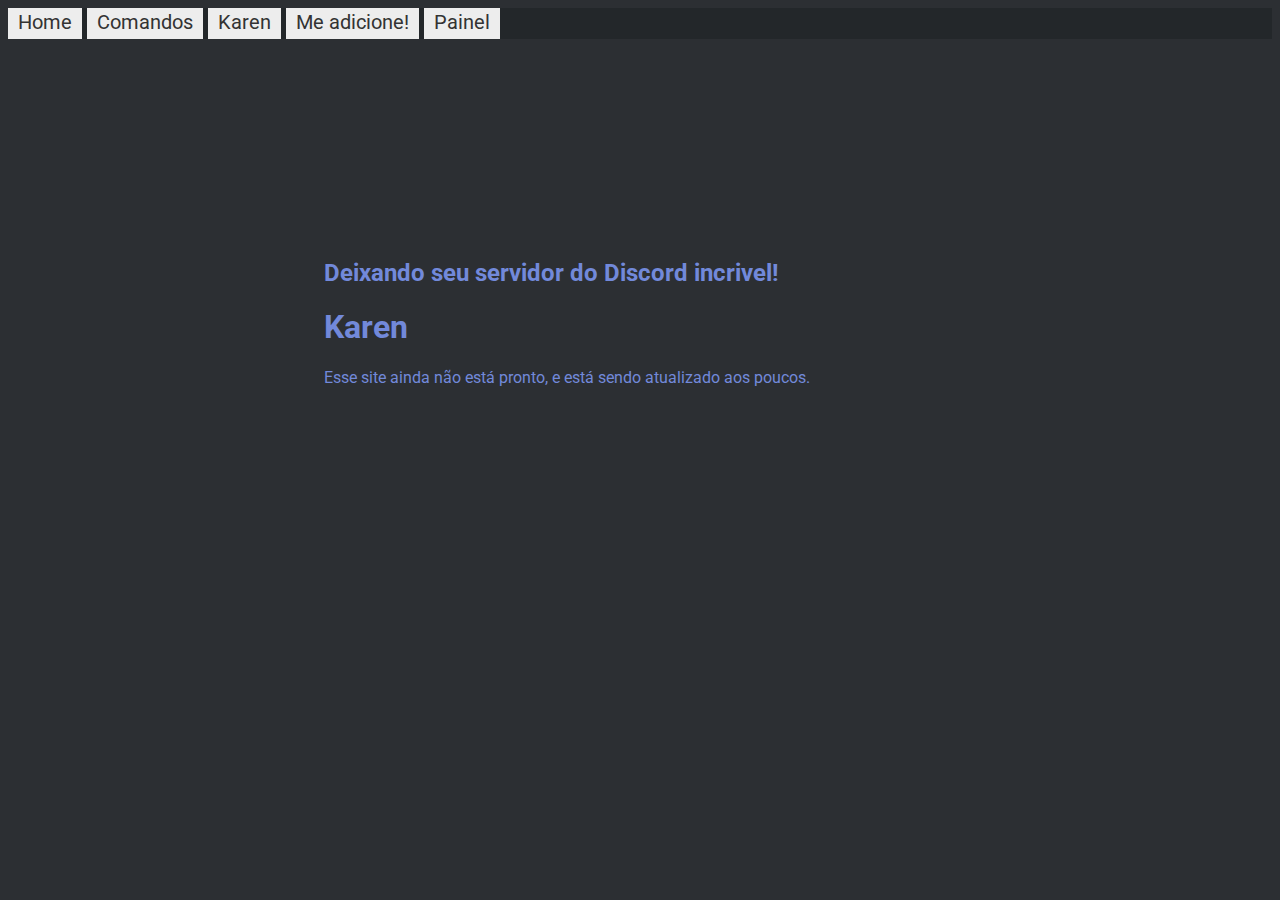
<file: index.html>
<DOCTYPE html>
<html lang="pt-br"> 
	<head>
	<title>Karen - Home</title>
	<link rel="stylesheet" href="https://use.fontawesome.com/releases/v5.8.1/css/all.css" integrity="sha384-50oBUHEmvpQ+1lW4y57PTFmhCaXp0ML5d60M1M7uH2+nqUivzIebhndOJK28anvf" crossorigin="anonymous">
  	<link rel="stylesheet" href="style.css">
  	<link href="https://fonts.googleapis.com/css?family=Roboto" rel="stylesheet">
	</head>
		<header>
			<nav id="navbar2019">
				<ul>
		<li><a href="error/error404.html">Home</a></li>
		<li><a href="error/error404.html">Comandos</a></li>
		<li><a>Karen</a></li>
		<li><a href="error/error404.html">Me adicione!</a></li>
		<li><a href="error/error404.html">Painel</a></li>
				</ul>
			</nav>
	</header>
	<body class="homeBody">
		<div class="inicialText">
			<h2 class="iSmallText">Deixando seu servidor do Discord incrivel!</h2>
			<h1 class="iBigText">Karen</h1>
			<p>Esse site ainda não está pronto, e está sendo atualizado aos poucos.</p>
			</div>

	
	</body>
</html>
</file>
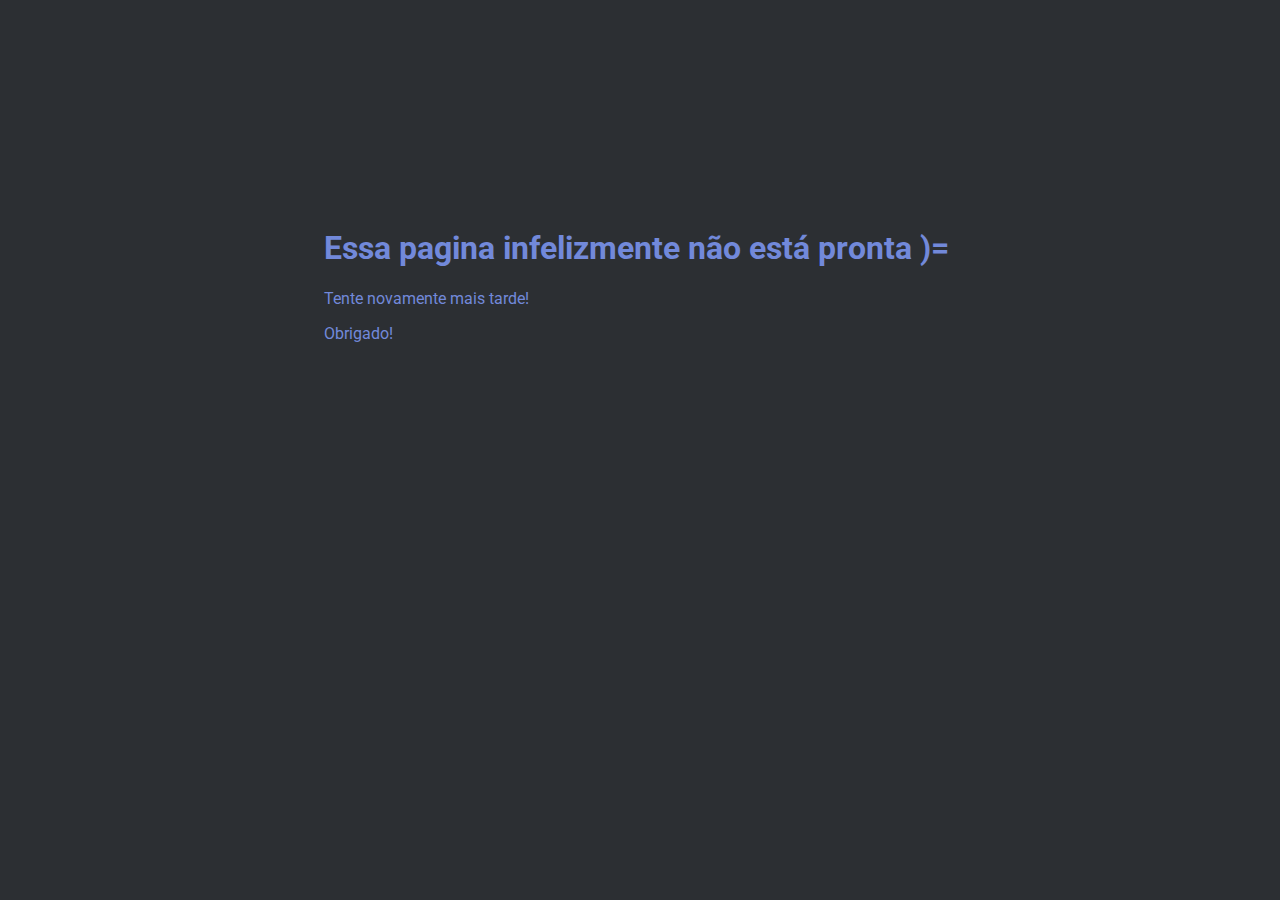
<file: commands/index.html>
<!DOCTYPE html>
	<html>
	<head>
		<title>Karen - Comandos</title>
		<link rel="stylesheet" href="https://use.fontawesome.com/releases/v5.8.1/css/all.css" integrity="sha384-50oBUHEmvpQ+1lW4y57PTFmhCaXp0ML5d60M1M7uH2+nqUivzIebhndOJK28anvf" crossorigin="anonymous">
  	<link rel="stylesheet" href="../style.css">
  	<link href="https://fonts.googleapis.com/css?family=Roboto" rel="stylesheet">
	</head>
	<body class="noWorkBody">
		<div class="noWorkText">
			<h1>Essa pagina infelizmente não está pronta )=</h1>
			<p>Tente novamente mais tarde!</p>
			<p>Obrigado!</p>
		</div>
	</body>
	</html>
</file>
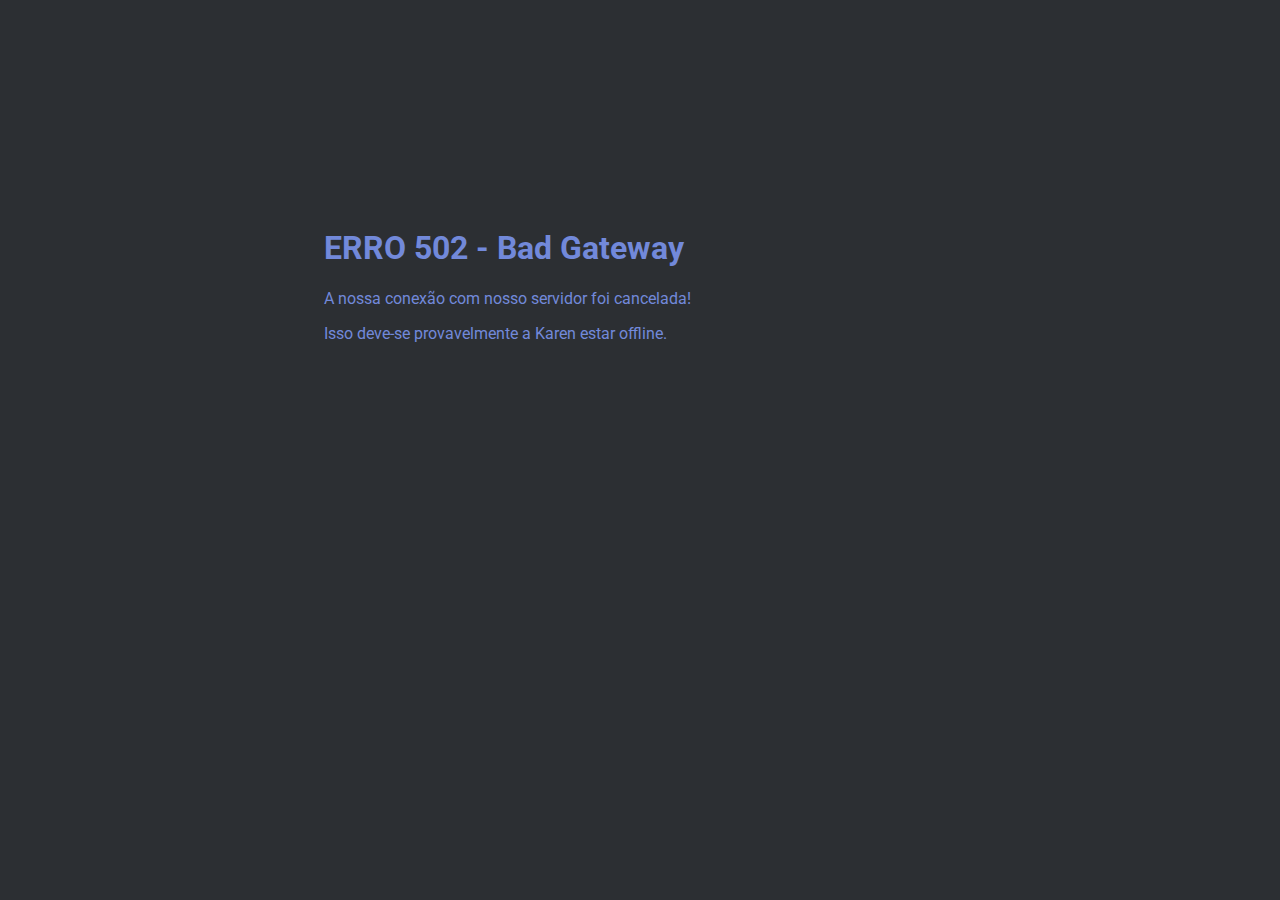
<file: dashboard/index.html>
<!DOCTYPE html>
	<html>
	<head>
		<title>Dashboard | Karen</title>
		<link rel="stylesheet" href="https://use.fontawesome.com/releases/v5.8.1/css/all.css" integrity="sha384-50oBUHEmvpQ+1lW4y57PTFmhCaXp0ML5d60M1M7uH2+nqUivzIebhndOJK28anvf" crossorigin="anonymous">
  	<link rel="stylesheet" href="../style.css">
  	<link href="https://fonts.googleapis.com/css?family=Roboto" rel="stylesheet">
	</head>
	<body class="noWorkBody">
		<div class="noWorkText">
			<h1>ERRO 502 - Bad Gateway</h1>
			<p>A nossa conexão com nosso servidor foi cancelada!</p>
			<p>Isso deve-se provavelmente a Karen estar offline.</p>
		</div>
	</body>
	</html>
</file>
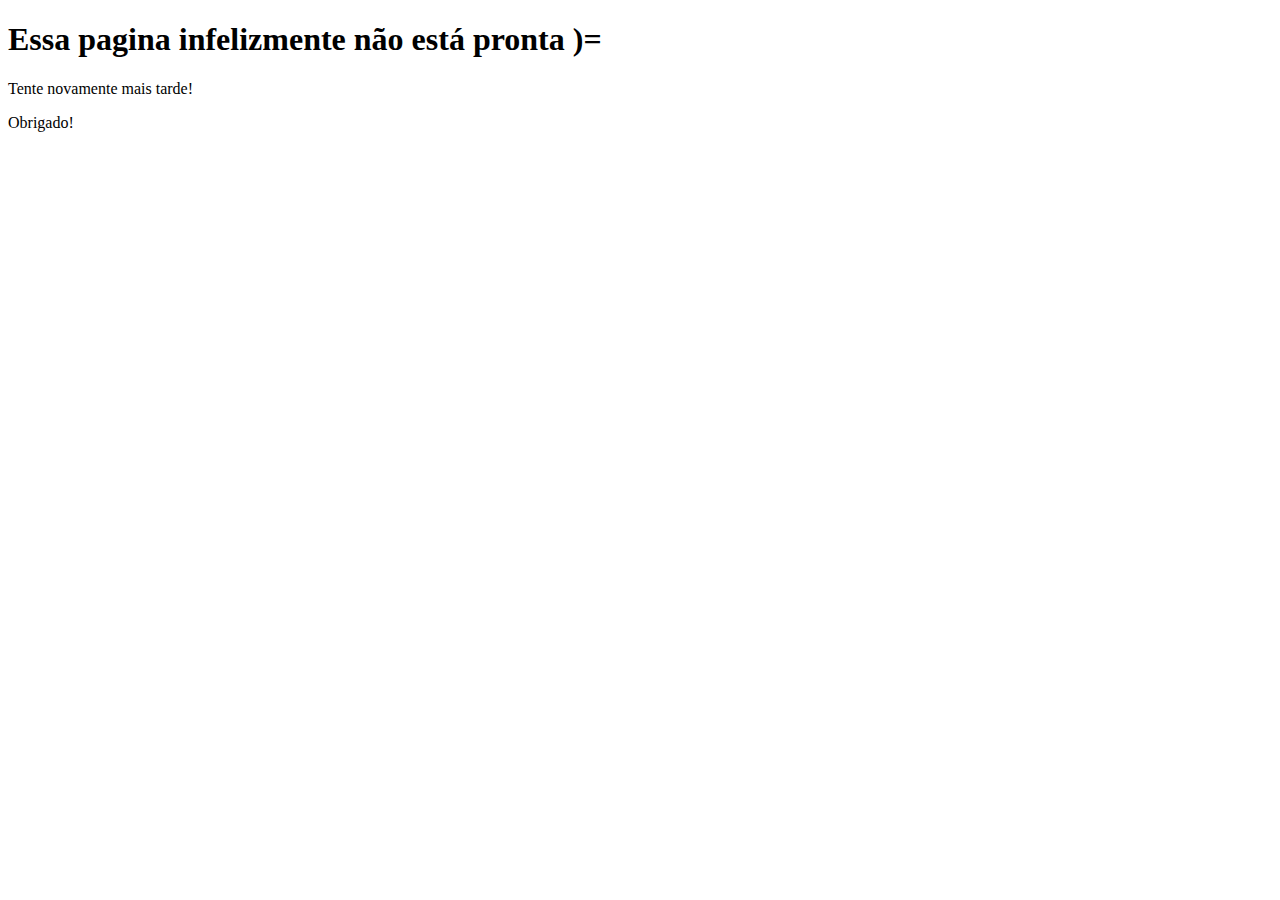
<file: donate/index.html>
<!DOCTYPE html>
	<html>
	<head>
		<title>Karen - Donate</title>
		<link rel="stylesheet" href="https://use.fontawesome.com/releases/v5.8.1/css/all.css" integrity="sha384-50oBUHEmvpQ+1lW4y57PTFmhCaXp0ML5d60M1M7uH2+nqUivzIebhndOJK28anvf" crossorigin="anonymous">
  	<link rel="stylesheet" href="../style.css">
  	<link href="https://fonts.googleapis.com/css?family=Roboto" rel="stylesheet">
	</head>
	<body class="DonateBody">
		<div class="DonateText">
			<h1>Essa pagina infelizmente não está pronta )=</h1>
			<p>Tente novamente mais tarde!</p>
			<p>Obrigado!</p>
		</div>
	</body>
	</html>
</file>
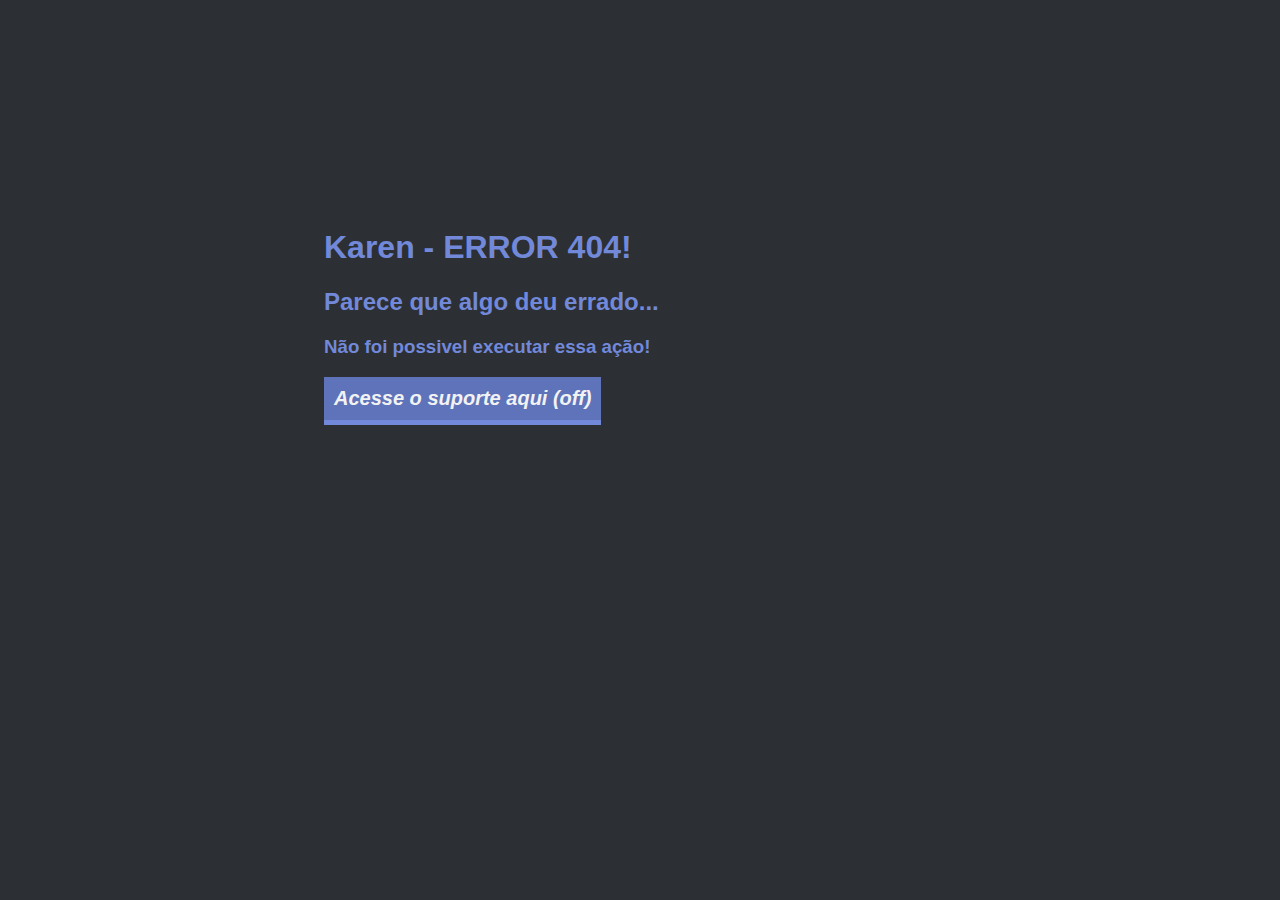
<file: error/error404.html>
<DOCTYPE html>
<html lang="pt-br">
	<head>
	<title>Yakigami - ERROR 404</title>
  <link rel="stylesheet" href="https://use.fontawesome.com/releases/v5.8.1/css/all.css" integrity="sha384-50oBUHEmvpQ+1lW4y57PTFmhCaXp0ML5d60M1M7uH2+nqUivzIebhndOJK28anvf" crossorigin="anonymous">
  <link rel="stylesheet" href="../style.css">
	</head>
	<body class="errorBody"> 
    <div class="WooshERROR">
        <h1><i class="fas fa-bomb"></i> Karen - ERROR 404!</h1>
        <h2>Parece que algo deu errado...</h1>
        <h3>Não foi possivel executar essa ação!</h2>
        <button class="RButton RBColor"><i>Acesse o suporte aqui (off)</i></button>
    </div>

	</body>
</html>
</file>
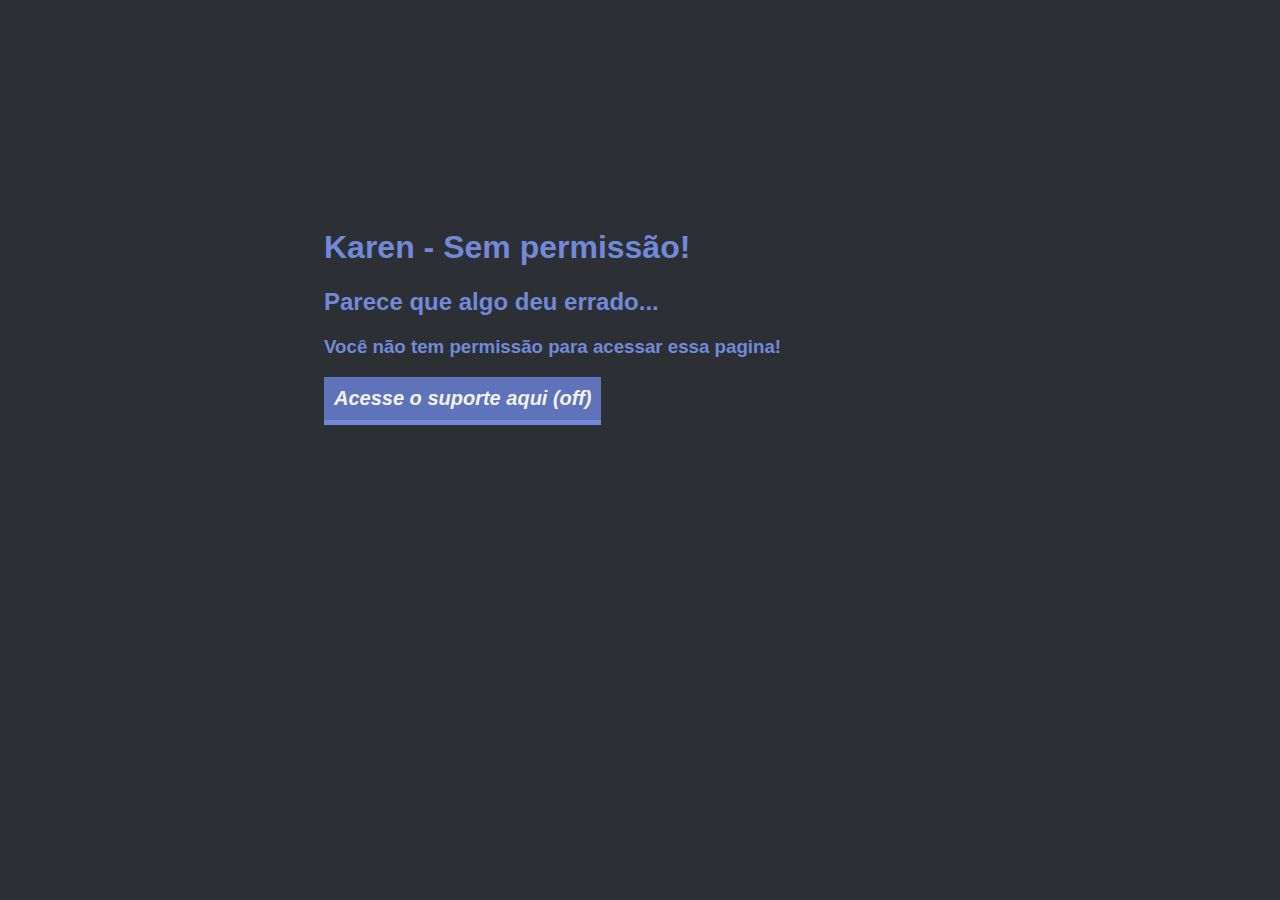
<file: error/offperm.html>
<DOCTYPE html>
<html lang="pt-br">
	<head>
	<title>Yakigami - Sem permissão</title>
  <link rel="stylesheet" href="https://use.fontawesome.com/releases/v5.8.1/css/all.css" integrity="sha384-50oBUHEmvpQ+1lW4y57PTFmhCaXp0ML5d60M1M7uH2+nqUivzIebhndOJK28anvf" crossorigin="anonymous">
  <link rel="stylesheet" href="../style.css">
	</head>
	<body class="errorBody"> 
    <div class="WooshERROR">
        <h1><i class="fas fa-bomb"></i> Karen - Sem permissão!</h1>
        <h2>Parece que algo deu errado...</h1>
        <h3>Você não tem permissão para acessar essa pagina!</h2>
        <button class="RButton RBColor"><i>Acesse o suporte aqui (off)</i></button>
    </div>

	</body>
</html>
</file>
<file: style.css>
div.WooshERROR {
	font-family: sans-serif; 
	color:#7289DA;
	margin: auto;
 	width: 50%;
  	padding: 200px;
}

body.errorBody {
	background-color:#2C2F33;
}

body.noWorkBody {
	background-color:#2C2F33;
}

div.noWorkText {
	font-family: 'Roboto', sans-serif;
	color:#7289DA;
	margin: auto;
 	width: 50%;
  	padding: 200px;
}

body.homeBody {
	background-color:#2C2F33;
}

div.inicialText {
	font-family: 'Roboto', sans-serif;
	color:#7289DA;
	margin: auto;
 	width: 50%;
  	padding: 200px;
}
div.creditsbar {
	font-family: 'Roboto', sans-serif;
	color:#7289DA;
	display: inline-block;
}
}

h1.iBigText {
	margin: auto;
  	font-size: 100;
  	width: 50%;
  	padding: 200px;
}

h1.iSmallText {
	margin: auto;
	padding: 200px;
	width: 100%;
  	padding: 300px;
  	font-size: 50
}

button.RButton {
	font-family: sans-serif;
	font-size: 20px;
	font-weight: 700;
	border: none;
	padding: 10px;
	cursor: pointer;
	box-shadow: 0 5px 0 #7289DA;
	background-color: #5e73ba
	
}

button.RBColor {
	color: #f2f2f2;
}

#navbar2019 ul {
    padding:0px;
    margin:0px;
    background-color:#23272A;
    list-style:none;
    font-family: 'Roboto', sans-serif;
    font-size: 20px
}

#navbar2019 ul li { display: inline; }

#navbar2019 ul li a {
    padding: 2px 10px;
    display: inline-block;
    background-color:#EDEDED;
    color: #333;
    text-decoration: none;
    border-bottom:3px solid #EDEDED;
}

#navbar2019 ul li a:hover {
    background-color:#D6D6D6;
    color: #6D6D6D;
    border-bottom:3px solid #EA0000;
}
</file>
